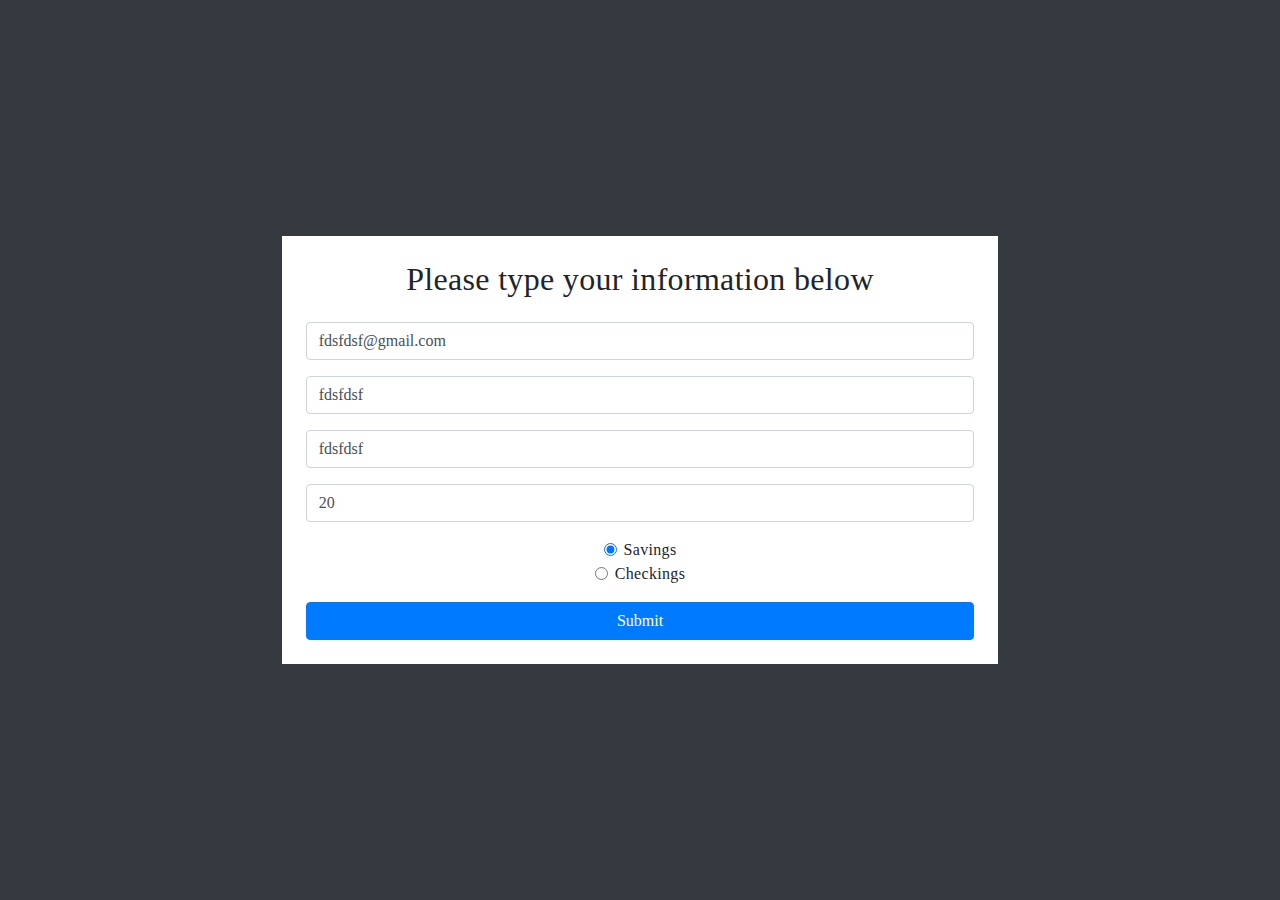
<file: vankingapp/index.html>
<!DOCTYPE html>
<html lang="en">
<head>
    <meta charset="UTF-8">
    <meta http-equiv="X-UA-Compatible" content="IE=edge">
    <meta name="viewport" content="width=device-width, initial-scale=1.0">
    <title>Document</title>
    <link rel="stylesheet" href="./style.css">
    <!-- Bootstrap CSS -->
    <link rel="stylesheet" href="https://stackpath.bootstrapcdn.com/bootstrap/4.4.1/css/bootstrap.min.css" integrity="sha384-Vkoo8x4CGsO3+Hhxv8T/Q5PaXtkKtu6ug5TOeNV6gBiFeWPGFN9MuhOf23Q9Ifjh" crossorigin="anonymous">

    <!-- fontawesome -->
    <link href="https://use.fontawesome.com/releases/v5.13.0/css/all.css" rel="stylesheet">
</head>
<body>
    <!-- 1ページ目 -->
    <div class="vh-100 bg-dark d-flex flex-column justify-content-center align-items-center">
        <div class="d-flex align-items-center col-md-7 col-10">
            <div id="initial-form" class="bg-white col-12 text-center p-4">
                <h2 class="pb-3">Please type your information below</h2>
                <form id="bank-form" class="form" onsubmit="initializeUserAccount(); event.preventDefault()">
                    <!-- 毎回情報を入力する手間を省くためにvalue属性を設定します。 -->
                    <div class="form-group">
                        <input type="email" name="userEmail" class="form-control" placeholder="Email" value="fdsfdsf@gmail.com" required>
                    </div>
                    <div class="form-group">
                        <input type="text" name="userFirstName" class="form-control" placeholder="First name" value="fdsfdsf" required>
                    </div>
                    <div class="form-group">
                        <input type="text" name="userLastName" class="form-control" placeholder="Last name" value="fdsfdsf" required>
                    </div>
                    <div class="form-group">
                        <input type="number" class="form-control" name="userFirstDeposit" aria-describedby="emailHelp" placeholder="Enter your first deposit" value="20" required>
                    </div>
                    <div class="form-group">
                        <div class="form-check">
                            <input class="form-check-input" type="radio" name="userAccountType" id="userAccountType1" value="savings" checked required>
                            <label class="form-check-label" for="userAccountType1">
                                Savings
                            </label>
                        </div>
                        <div class="form-check">
                            <input class="form-check-input" type="radio" name="userAccountType" id="userAccountType2" value="checkings" required>
                            <label class="form-check-label" for="userAccountType2">
                                Checkings
                            </label>
                        </div>
                    </div>
                    <button type="submit" class="btn btn-primary col-12">Submit</button>
                </form>
            </div>
            <!-- 2ページ目の枠 -->
            <div id="bankPage" class="bg-green col-12 text-center text-white">
            </div>
            <!-- menu先のページ -->
            <div id="sidePage" class="bg-white col-12 text-center">
            </div>
        </div>
    </div>
<script type="text/javascript" src="vanding.js"></script>
    


</body>


</html>
</file>
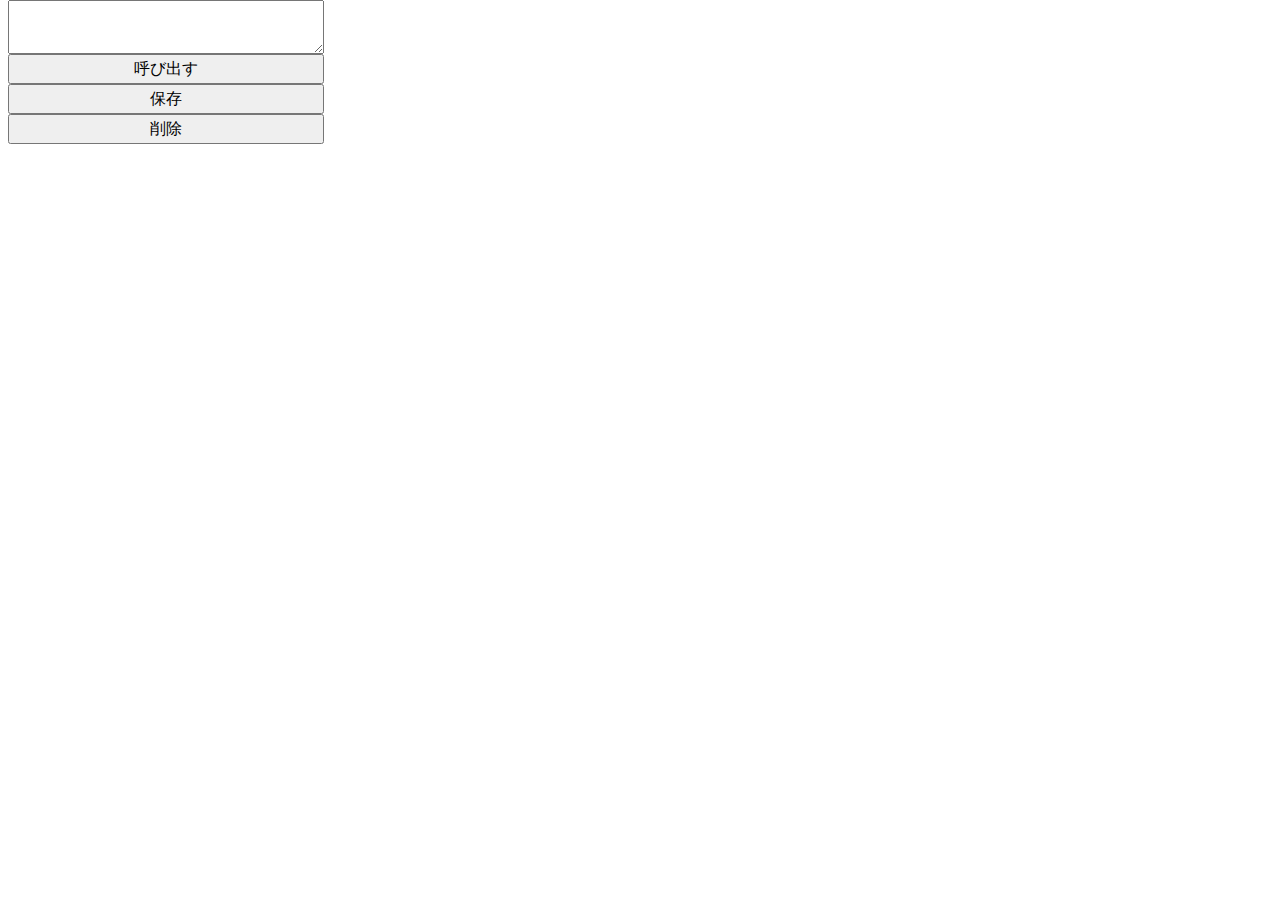
<file: vankingapp/local.html>
<!doctype html>
<html lang="en">
<head>
    <!-- Required meta tags -->
    <meta charset="utf-8">
    <meta name="viewport" content="width=device-width, initial-scale=1, shrink-to-fit=no">

    <!-- Bootstrap CSS -->
    <link rel="stylesheet" href="https://stackpath.bootstrapcdn.com/bootstrap/4.4.1/css/bootstrap.min.css" integrity="sha384-Vkoo8x4CGsO3+Hhxv8T/Q5PaXtkKtu6ug5TOeNV6gBiFeWPGFN9MuhOf23Q9Ifjh" crossorigin="anonymous">
    <script type="text/javascript" src="local.js"></script>

</head>
<body>

<title>LocalStorage Test</title>
<div class = "box d-flex flex-column row mx-2">
    <textarea id="sampletext" class = "col-3"></textarea>
    <input type="button" id="sampleload" class = "col-3" value="呼び出す" />
    <input type="button" id="samplesave" class = "col-3" value="保存" />
    <input type="button" id="sampledelete" class = "col-3" value="削除" />
</div>    

</body>
</file>
<file: vankingapp/style.css>
body {
    font-family: Futura!important;
    letter-spacing: 0.02em!important;
}

p {
    margin: 0!important;
}

/* font-size */
.rem1p3 {
    font-size: 1.3rem;
}

.rem1p5 {
    font-size: 1.5rem;
}

/* background */
.bg-green {
    background: #4BA3A1;
}

.bg-blue {
    background: #1A4567;
}

/* effect */
.hover {
    cursor: pointer;
}

.hover:hover {
    opacity: 0.9;
}

/* specific layout */
.money-box {
    margin: 1em 0;
    border: double 5px white;
    background: #1A4567;
    color: white;
}

.calculation-box {
    margin: 0.5em 0;
    padding: 0.5em 0;
    border: solid 2px white;
    background: #1A4567;
    color: white;
}
</file>
